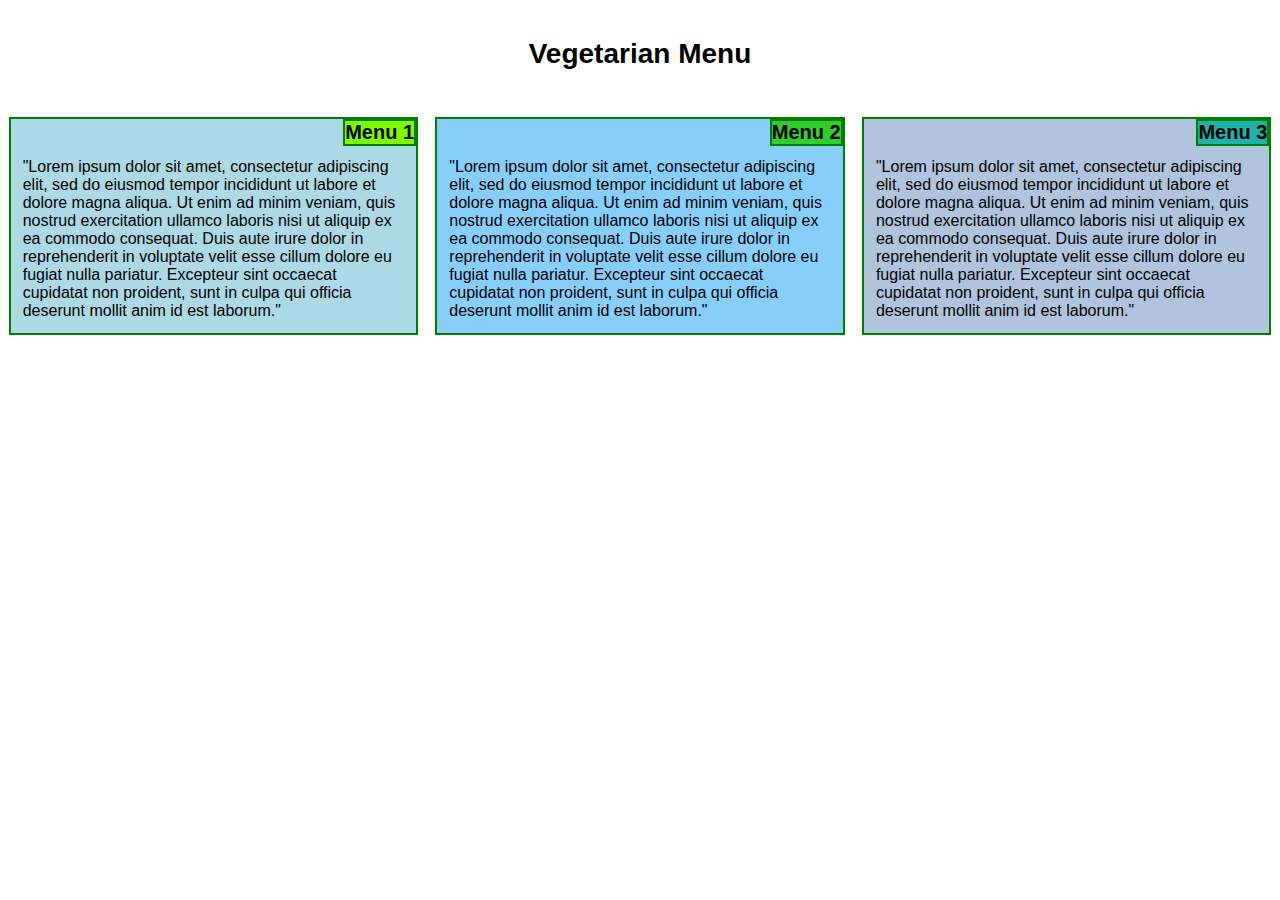
<file: module2-solution/index.html>
<!DOCTYPE html>
<html>
<head>
	<meta charset="utf-8">
	<meta http-equiv="X-UA-Compatible" content="IE=edge">
	<meta name="viewport" content="width=device-width, initial-scale=1">
	<link rel="stylesheet" href="css/styles.css">
	<title>Module 2 Assignment</title>
</head>
<body>
<h1> Vegetarian Menu </h1>
  <div id ='container-div'>
    <div id = 'row-div'>
      <div class ="col-lg-4 col-md-6 col-xs-12"> 
      	<section id='section1'> 
	       	<h2 id='header1'> Menu 1</h2>     
	       	<p class='ptext'> "Lorem ipsum dolor sit amet, consectetur adipiscing elit, sed do eiusmod tempor incididunt ut labore et dolore magna aliqua. Ut enim ad minim veniam, quis nostrud exercitation ullamco laboris nisi ut aliquip ex ea commodo consequat. Duis aute irure dolor in reprehenderit in voluptate velit esse cillum dolore eu fugiat nulla pariatur. Excepteur sint occaecat cupidatat non proident, sunt in culpa qui officia deserunt mollit anim id est laborum."</p>    
       	</section>    	  	
       </div>
      <div class ="col-lg-4 col-md-6 col-xs-12"> 
      	<section id='section2'> 
	       	<h2 id='header2'> Menu 2</h2> 
	       	<p class='ptext'> "Lorem ipsum dolor sit amet, consectetur adipiscing elit, sed do eiusmod tempor incididunt ut labore et dolore magna aliqua. Ut enim ad minim veniam, quis nostrud exercitation ullamco laboris nisi ut aliquip ex ea commodo consequat. Duis aute irure dolor in reprehenderit in voluptate velit esse cillum dolore eu fugiat nulla pariatur. Excepteur sint occaecat cupidatat non proident, sunt in culpa qui officia deserunt mollit anim id est laborum."</p>       
	     </section> 	
      </div>
      <div class ="col-lg-4 col-md-6 col-xs-12"> 
      	<section id='section3'>
	       	<h2 id='header3'> Menu 3</h2> 
	       	<p class='ptext'> "Lorem ipsum dolor sit amet, consectetur adipiscing elit, sed do eiusmod tempor incididunt ut labore et dolore magna aliqua. Ut enim ad minim veniam, quis nostrud exercitation ullamco laboris nisi ut aliquip ex ea commodo consequat. Duis aute irure dolor in reprehenderit in voluptate velit esse cillum dolore eu fugiat nulla pariatur. Excepteur sint occaecat cupidatat non proident, sunt in culpa qui officia deserunt mollit anim id est laborum."</p>
	    </section>	
      </div>
    </div>
  </div>
</body>
</html>
</file>
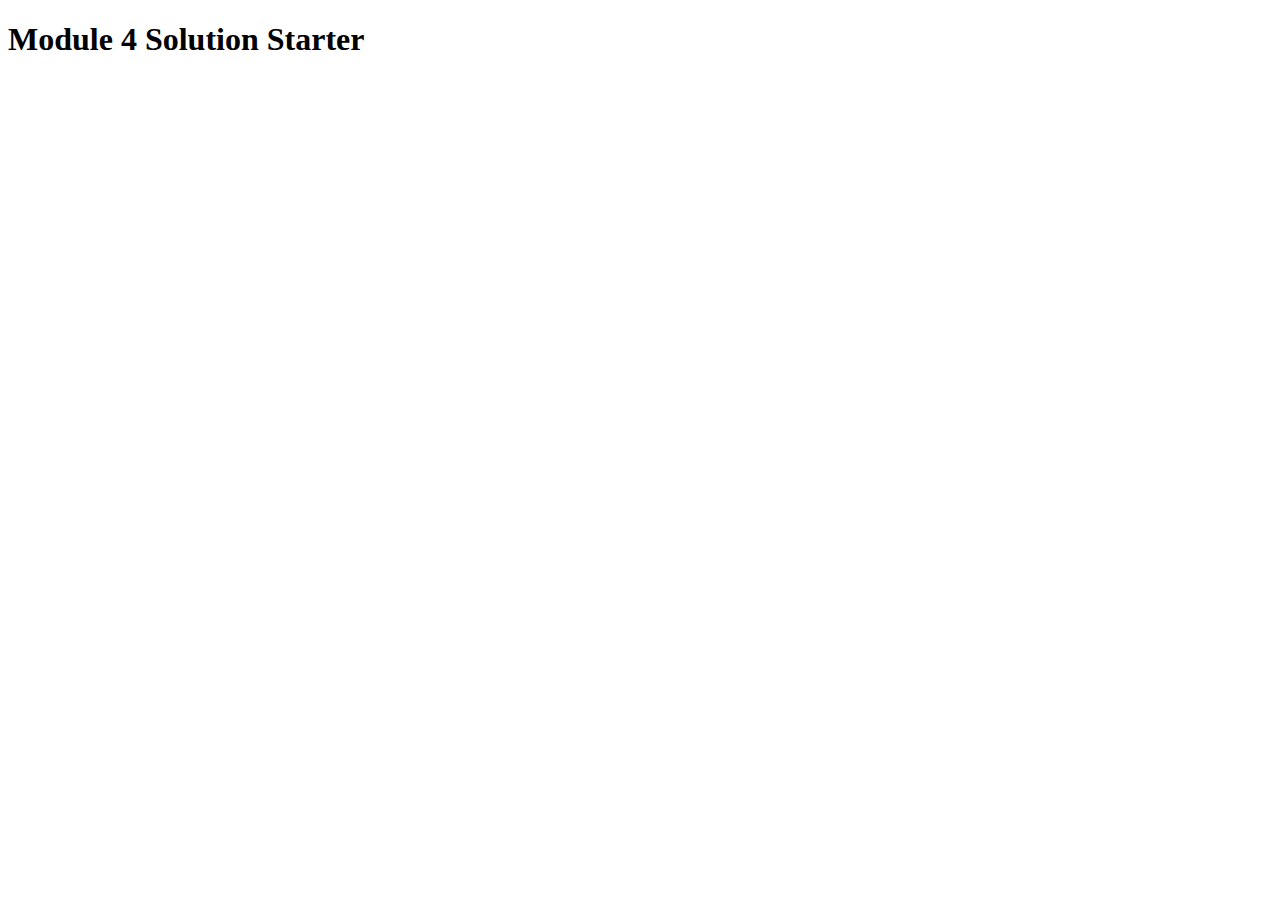
<file: module4-solution/index.html>
<!DOCTYPE html>
<html>
<head>
  <meta charset="utf-8">
  <title>Module 4 Solution Starter</title>
  <script>
    var names = []; // DO NOT REMOVE
  </script>
  <script src="SpeakHello.js"></script>
  <script src="SpeakGoodBye.js"></script>
  <script src="script.js"></script>
</head>
<body>
  <h1>Module 4 Solution Starter</h1>
</body>
</html>
</file>
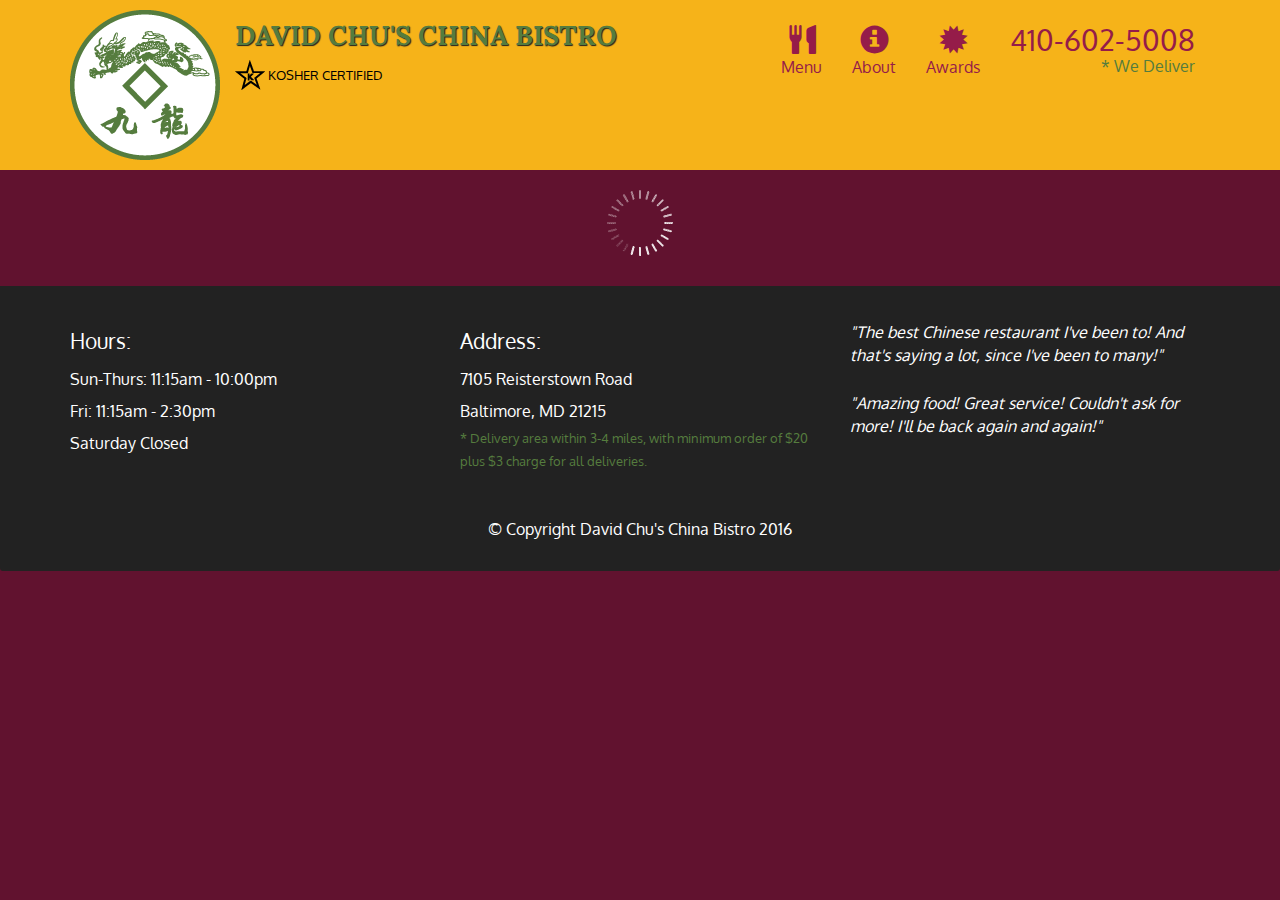
<file: module5-solution/index.html>
<!doctype html>
<html lang="en">
  <head>
    <meta charset="utf-8">
    <meta http-equiv="X-UA-Compatible" content="IE=edge">
    <meta name="viewport" content="width=device-width, initial-scale=1">
    <title>David Chu's China Bistro</title>
    <link rel="stylesheet" href="css/bootstrap.min.css">
    <link rel="stylesheet" href="css/styles.css">
    <link href='https://fonts.googleapis.com/css?family=Oxygen:400,300,700' rel='stylesheet' type='text/css'>
    <link href='https://fonts.googleapis.com/css?family=Lora' rel='stylesheet' type='text/css'>
  </head>
<body>
  <header>
    <nav id="header-nav" class="navbar navbar-default">
      <div class="container">
        <div class="navbar-header">
          <a href="index.html" class="pull-left visible-md visible-lg">
            <div id="logo-img" alt="Logo image"></div>
          </a>

          <div class="navbar-brand">
            <a href="index.html"><h1>David Chu's China Bistro</h1></a>
            <p>
              <img src="images/star-k-logo.png" alt="Kosher certification">
              <span>Kosher Certified</span>
            </p>
          </div>

          <button id="navbarToggle" type="button" class="navbar-toggle collapsed" data-toggle="collapse" data-target="#collapsable-nav" aria-expanded="false">
            <span class="sr-only">Toggle navigation</span>
            <span class="icon-bar"></span>
            <span class="icon-bar"></span>
            <span class="icon-bar"></span>
          </button>
        </div>
        
        <div id="collapsable-nav" class="collapse navbar-collapse">
           <ul id="nav-list" class="nav navbar-nav navbar-right">
            <li id="navHomeButton" class="visible-xs active">
              <a href="index.html">
                <span class="glyphicon glyphicon-home"></span> Home</a>
            </li>
            <li id="navMenuButton">
              <a href="#" onclick="$dc.loadMenuCategories();">
                <span class="glyphicon glyphicon-cutlery"></span><br class="hidden-xs"> Menu</a>
            </li>
            <li>
              <a href="#">
                <span class="glyphicon glyphicon-info-sign"></span><br class="hidden-xs"> About</a>
            </li>
            <li>
              <a href="#">
                <span class="glyphicon glyphicon-certificate"></span><br class="hidden-xs"> Awards</a>
            </li>
            <li id="phone" class="hidden-xs">
              <a href="tel:410-602-5008">
                <span>410-602-5008</span></a><div>* We Deliver</div>
            </li>
          </ul><!-- #nav-list -->
        </div><!-- .collapse .navbar-collapse -->
      </div><!-- .container -->
    </nav><!-- #header-nav -->
  </header>

  <div id="call-btn" class="visible-xs">
    <a class="btn" href="tel:410-602-5008">
    <span class="glyphicon glyphicon-earphone"></span>
    410-602-5008
    </a>
  </div>
  <div id="xs-deliver" class="text-center visible-xs">* We Deliver</div>

  <div id="main-content" class="container"></div>

  <footer class="panel-footer">
    <div class="container">
      <div class="row">
        <section id="hours" class="col-sm-4">
          <span>Hours:</span><br>
          Sun-Thurs: 11:15am - 10:00pm<br>
          Fri: 11:15am - 2:30pm<br>
          Saturday Closed
          <hr class="visible-xs">
        </section>
        <section id="address" class="col-sm-4">
          <span>Address:</span><br>
          7105 Reisterstown Road<br>
          Baltimore, MD 21215
          <p>* Delivery area within 3-4 miles, with minimum order of $20 plus $3 charge for all deliveries.</p>
          <hr class="visible-xs">
        </section>
        <section id="testimonials" class="col-sm-4">
          <p>"The best Chinese restaurant I've been to! And that's saying a lot, since I've been to many!"</p>
          <p>"Amazing food! Great service! Couldn't ask for more! I'll be back again and again!"</p>
        </section>
      </div>
      <div class="text-center">&copy; Copyright David Chu's China Bistro 2016</div>
    </div>
  </footer>

  <!-- jQuery (Bootstrap JS plugins depend on it) -->
  <script src="js/jquery-2.1.4.min.js"></script>
  <script src="js/bootstrap.min.js"></script>
  <script src="js/ajax-utils.js"></script>
  <script src="js/script.js"></script>
</body>
</html>
</file>
<file: module2-solution/css/styles.css>
/********** Base styles **********/
* {
  box-sizing: border-box;
  margin: 0;
  padding: 0;
  font-family: Helvetica;
  font-size : 100%
}

h1 {
	text-align: center;
	font-size: 1.75em;
	padding : 3%;
}

h2 {
  	float: right;
  	height: 20%;
	border: 2px solid green;	
	font-size: 1.25em;

}
#header1{
	background-color: lawngreen;	
}
#header2{
	background-color: limegreen;	
}
#header3{
	background-color: lightseagreen;	
}


p.ptext {
	clear: right;
	padding:3%;
}

section {
	border: 2px solid green;
	margin: 2%;
}
#section1 {
	background-color: lightblue;
}

#section2 {
	background-color: lightskyblue;
}

#section3 {
	background-color: lightsteelblue;
}

/********** desktop devices only **********/
@media (min-width: 992px) {
  .col-lg-1, .col-lg-2, .col-lg-3, .col-lg-4, .col-lg-5, .col-lg-6, .col-lg-7, .col-lg-8, .col-lg-9, .col-lg-10, .col-lg-11, .col-lg-12 {
    float: left;
  }
  .col-lg-1 {
    width: 8.33%;
  }
  .col-lg-2 {
    width: 16.66%;
  }
  .col-lg-3 {
    width: 25%;
  }
  .col-lg-4 {
    width: 33.33%;
  }
  .col-lg-5 {
    width: 41.66%;
  }
  .col-lg-6 {
    width: 50%;
  }
  .col-lg-7 {
    width: 58.33%;
  }
  .col-lg-8 {
    width: 66.66%;
  }
  .col-lg-9 {
    width: 74.99%;
  }
  .col-lg-10 {
    width: 83.33%;
  }
  .col-lg-11 {
    width: 91.66%;
  }
  .col-lg-12 {
    width: 100%;	
  }
}

/********** tablet devices only **********/
@media (min-width: 768px) and (max-width: 991px) {
  .col-md-1, .col-md-2, .col-md-3, .col-md-4, .col-md-5, .col-md-6, .col-md-7, .col-md-8, .col-md-9, .col-md-10, .col-md-11, .col-md-12 {
    float: left;
 }
  .col-md-1 {
    width: 8.33%;
  }
  .col-md-2 {
    width: 16.66%;
  }
  .col-md-3 {
    width: 25%;
  }
  .col-md-4 {
    width: 33.33%;
  }
  .col-md-5 {
    width: 41.66%;
  }
  .col-md-6 {
    width: 50%;
  }
  .col-md-7 {
    width: 58.33%;
  }
  .col-md-8 {
    width: 66.66%;
  }
  .col-md-9 {
    width: 74.99%;
  }
  .col-md-10 {
    width: 83.33%;
  }
  .col-md-11 {
    width: 91.66%;
  }
  .col-md-12 {
    width: 100%;
  }
}
/********** mobile devices only **********/
@media (max-width: 767px) {
  .col-xs-1, .col-xs-2, .col-xs-3, .col-xs-4, .col-xs-5, .col-xs-6, .col-xs-7, .col-xs-8, .col-xs-9, .col-xs-10, .col-xs-11, .col-xs-12 {
    float: left;
  }
  .col-xs-1 {
    width: 8.33%;
  }
  .col-xs-2 {
    width: 16.66%;
  }
  .col-xs-3 {
    width: 25%;
  }
  .col-xs-4 {
    width: 33.33%;
  }
  .col-xs-5 {
    width: 41.66%;
  }
  .col-xs-6 {
    width: 50%;
  }
  .col-xs-7 {
    width: 58.33%;
  }
  .col-xs-8 {
    width: 66.66%;
  }
  .col-xs-9 {
    width: 74.99%;
  }
  .col-xs-10 {
    width: 83.33%;
  }
  .col-xs-11 {
    width: 91.66%;
  }
  .col-xs-12 {
    width: 100%;
  }
}
</file>
<file: module5-solution/css/styles.css>
body {
  font-size: 16px;
  color: #fff;
  background-color: #61122f;
  font-family: 'Oxygen', sans-serif;
}

/** HEADER **/
#header-nav {
  background-color: #f6b319;
  border-radius: 0;
  border: 0;
}

#logo-img {
  background: url('../images/restaurant-logo_large.png') no-repeat;
  width: 150px;
  height: 150px;
  margin: 10px 15px 10px 0;
}

.navbar-brand {
  padding-top: 25px;
}
.navbar-brand h1 { /* Restaurant name */
  font-family: 'Lora', serif;
  color: #557c3e;
  font-size: 1.5em;
  text-transform: uppercase;
  font-weight: bold;
  text-shadow: 1px 1px 1px #222;
  margin-top: 0;
  margin-bottom: 0;
  line-height: .75;
}
.navbar-brand a:hover, .navbar-brand a:focus {
  text-decoration: none;
}
.navbar-brand p { /* Kosher cert */
  color: #000;
  text-transform: uppercase;
  font-size: .7em;
  margin-top: 15px;
}
.navbar-brand p span { /* Star-K */
  vertical-align: middle;
}

#nav-list {
  margin-top: 10px;
}
#nav-list a {
  color: #951C49;
  text-align: center;
}
#nav-list a:hover {
  background: #E7E7E7;
}
#nav-list a span {
  font-size: 1.8em;
}

#phone {
  margin-top: 5px;
}
#phone a { /* Phone number */
  text-align: right;
  padding-bottom: 0;
}
#phone div { /* We Deliver */
  color: #557c3e;
  text-align: right;
  padding-right: 15px;
}

.navbar-header button.navbar-toggle, .navbar-header .icon-bar {
  border: 1px solid #61122f;
}
.navbar-header button.navbar-toggle {
  clear: both;
  margin-top: -30px;
}
/* END HEADER */

/* FOOTER */
.panel-footer {
  margin-top: 30px;
  padding-top: 35px;
  padding-bottom: 30px;
  background-color: #222;
  border-top: 0;
}
.panel-footer div.row {
  margin-bottom: 35px;
}
#hours, #address {
  line-height: 2;
}
#hours > span, #address > span {
  font-size: 1.3em;
}
#address p {
  color: #557c3e;
  font-size: .8em;
  line-height: 1.8;
}
#testimonials {
  font-style: italic;
}
#testimonials p:nth-child(2) {
  margin-top: 25px;
}
/* END FOOTER */



/* HOME PAGE */
.container .jumbotron {
  box-shadow: 0 0 50px #3F0C1F;
  border: 2px solid #3F0C1F;
}

#menu-tile, #specials-tile, #map-tile {
  height: 250px;
  width: 100%;
  margin-bottom: 15px;
  position: relative;
  border: 2px solid #3F0C1F;
  overflow: hidden;
}
#menu-tile:hover, #specials-tile:hover, #map-tile:hover {
  box-shadow: 0 1px 5px 1px #cccccc;
}
#menu-tile {
  background: url('../images/menu-tile.jpg') no-repeat;
  background-position: center;
}
#specials-tile {
  background: url('../images/specials-tile.jpg') no-repeat;
  background-position: center;
}
#menu-tile span, #specials-tile span, #map-tile span {
  position: absolute;
  bottom: 0;
  right: 0;
  width: 100%;
  text-align: center;
  font-size: 1.6em;
  text-transform: uppercase;
  background-color: #000;
  color: #fff;
  opacity: .8;
}
/* END HOME PAGE */

/* MENU CATEGORIES PAGE */
.category-tile { 
  position: relative;
  border: 2px solid #3F0C1F;
  overflow: hidden;
  width: 200px;
  height: 200px;
  margin: 0 auto 15px;
}
.category-tile span {
  position: absolute;
  bottom: 0;
  right: 0;
  width: 100%;
  text-align: center;
  font-size: 1.2em;
  text-transform: uppercase;
  background-color: #000;
  color: #fff;
  opacity: .8;
}
.category-tile:hover {
  box-shadow: 0 1px 5px 1px #cccccc;
}

#menu-categories-title + div {
  margin-bottom: 50px;
}
/* END MENU CATEGORIES PAGE */

/* SINGLE CATEGORY PAGE */
.menu-item-tile {
  margin-bottom: 25px;
}
.menu-item-tile hr {
  width: 80%;
}
.menu-item-tile .menu-item-price {
  font-size: 1.1em;
  text-align: right;
  margin-top: -15px;
  margin-right: -15px;
}
.menu-item-tile .menu-item-price span {
  font-size: .6em;
}
.menu-item-photo {
  position: relative;
  border: 2px solid #3F0C1F; 
  overflow: hidden;
  padding: 0;
  margin-right: -15px;
  margin-left: auto;
  margin-bottom: 20px;
  max-width: 250px;
}
.menu-item-photo div {
  position: absolute;
  bottom: 0;
  right: 0;
  width: 80px;
  background-color: #557c3e;
  text-align: center;
}
.menu-item-description {
  padding-right: 30px;
}
h3.menu-item-title {
  margin: 0 0 10px;
}
.menu-item-details {
  font-size: .9em;
  font-style: italic;
}
/* END SINGLE CATEGORY PAGE */


/********** Large devices only **********/
@media (min-width: 1200px) {
  .container .jumbotron {
    background: url('../images/jumbotron_1200.jpg') no-repeat;
    height: 675px;
  }
}

/********** Medium devices only **********/
@media (min-width: 992px) and (max-width: 1199px) {
  /* Header */
  #logo-img {
    background: url('../images/restaurant-logo_medium.png') no-repeat;
    width: 100px;
    height: 100px;
    margin: 5px 5px 5px 0;
  }
  /* End Header */

  /* Home Page */
  .container .jumbotron {
    background: url('../images/jumbotron_992.jpg') no-repeat;
    height: 558px;
  }
  /* End Home Page */
}

/********** Small devices only **********/
@media (min-width: 768px) and (max-width: 991px) {
  /* Home Page */
  .container .jumbotron {
    background: url('../images/jumbotron_768.jpg') no-repeat;
    height: 432px;
  }
  /* End Home Page */
}

/********** Extra small devices only **********/
@media (max-width: 767px) {
  /* Header */
  .navbar-brand {
    padding-top: 10px;
    height: 80px;
  }
  .navbar-brand h1 { /* Restaurant name */
    padding-top: 10px;
    font-size: 5vw; /* 1vw = 1% of viewport width */
  }
  .navbar-brand p { /* Kosher cert */
    font-size: .6em;
    margin-top: 12px;
  }
  .navbar-brand p img { /* Star-K */
    height: 20px;
  }

  #collapsable-nav a { /* Collapsed nav menu text */
    font-size: 1.2em;
  }
  #collapsable-nav a span { /* Collapsed nav menu glyph */
    font-size: 1em;
    margin-right: 5px;
  }

  #call-btn > a {
    font-size: 1.5em;
    display: block;
    margin: 0 20px;
    padding: 10px;
    border: 2px solid #fff;
    background-color: #f6b319;
    color: #951c49;
  }
  #xs-deliver {
    margin-top: 5px;
    font-size: .7em;
    letter-spacing: .1em;
    text-transform: uppercase;
  }
  /* End Header */

  /* Footer */
  .panel-footer section {
    margin-bottom: 30px;
    text-align: center;
  }
  .panel-footer section:nth-child(3) {
    margin-bottom: 0; /* margin already exists on the whole row */
  }
  .panel-footer section hr {
    width: 50%;
  }
  /* End Footer */

  /* Home Page */
  .container .jumbotron {
    margin-top: 30px;
    padding: 0;
  }
  #menu-tile, #specials-tile {
    width: 360px;
    margin: 0 auto 15px;
  }

  .menu-item-photo {
    margin-right: auto;
  }
  .menu-item-tile .menu-item-price {
    text-align: center;
  }
  .menu-item-description {
    text-align: center;;
  }
}


/********** Super extra small devices Only :-) (e.g., iPhone 4) **********/
@media (max-width: 479px) {
  /* Header */
  .navbar-brand h1 { /* Restaurant name */
    padding-top: 5px;
    font-size: 6vw;
  }
  /* End Header */
  
  /* Home page */
  #menu-tile, #specials-tile {
    width: 280px;
    margin: 0 auto 15px;
  }

  .col-xxs-12 {
    position: relative;
    min-height: 1px;
    padding-right: 15px;
    padding-left: 15px;
    float: left;
    width: 100%;
  }
}
</file>
